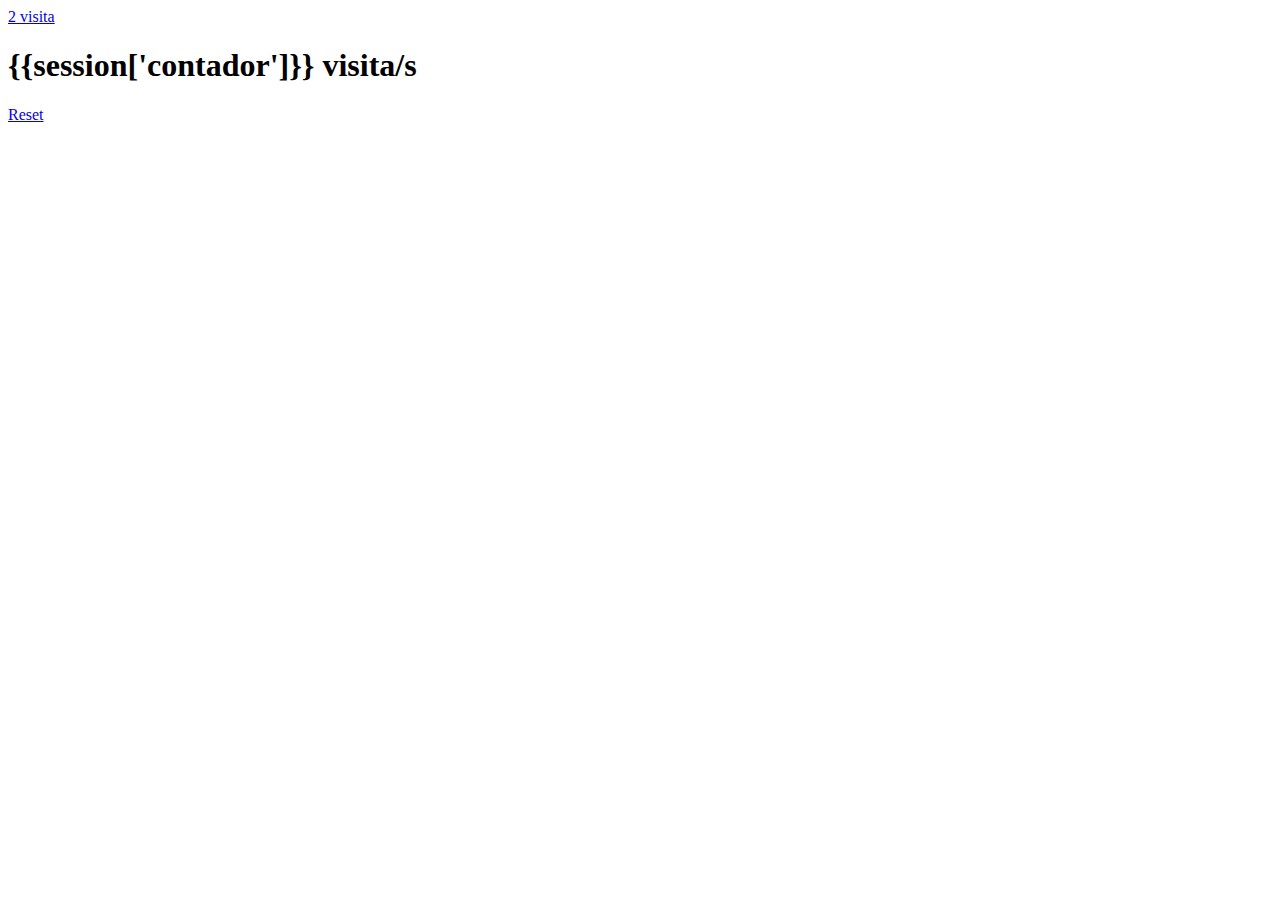
<file: Contador/templates/index.html>
<!doctype html>
<html lang="en">
  <head>
    <!-- Required meta tags -->
    <meta charset="utf-8">
    <meta name="viewport" content="width=device-width, initial-scale=1">

    <!-- Bootstrap CSS -->
    <link href="https://cdn.jsdelivr.net/npm/bootstrap@5.0.2/dist/css/bootstrap.min.css" rel="stylesheet" integrity="sha384-EVSTQN3/azprG1Anm3QDgpJLIm9Nao0Yz1ztcQTwFspd3yD65VohhpuuCOmLASjC" crossorigin="anonymous">
    <title>contador</title>

  </head>
  <body>
    <div class="container">
      <div class="row">
        <div class="d-flex justify-content-center d-flex align-items-center">
          <a href="/" class="btn btn-primary">2 visita</a>
      <h1>{{session['contador']}} visita/s</h1>
      <a href="/destroy" class="btn btn-danger">Reset</a>
    </div>
  </div>

    <!-- Option 1: Bootstrap Bundle with Popper -->
    <script src="https://cdn.jsdelivr.net/npm/bootstrap@5.0.2/dist/js/bootstrap.bundle.min.js" integrity="sha384-MrcW6ZMFYlzcLA8Nl+NtUVF0sA7MsXsP1UyJoMp4YLEuNSfAP+JcXn/tWtIaxVXM" crossorigin="anonymous"></script>
  </body>
</html>
</file>
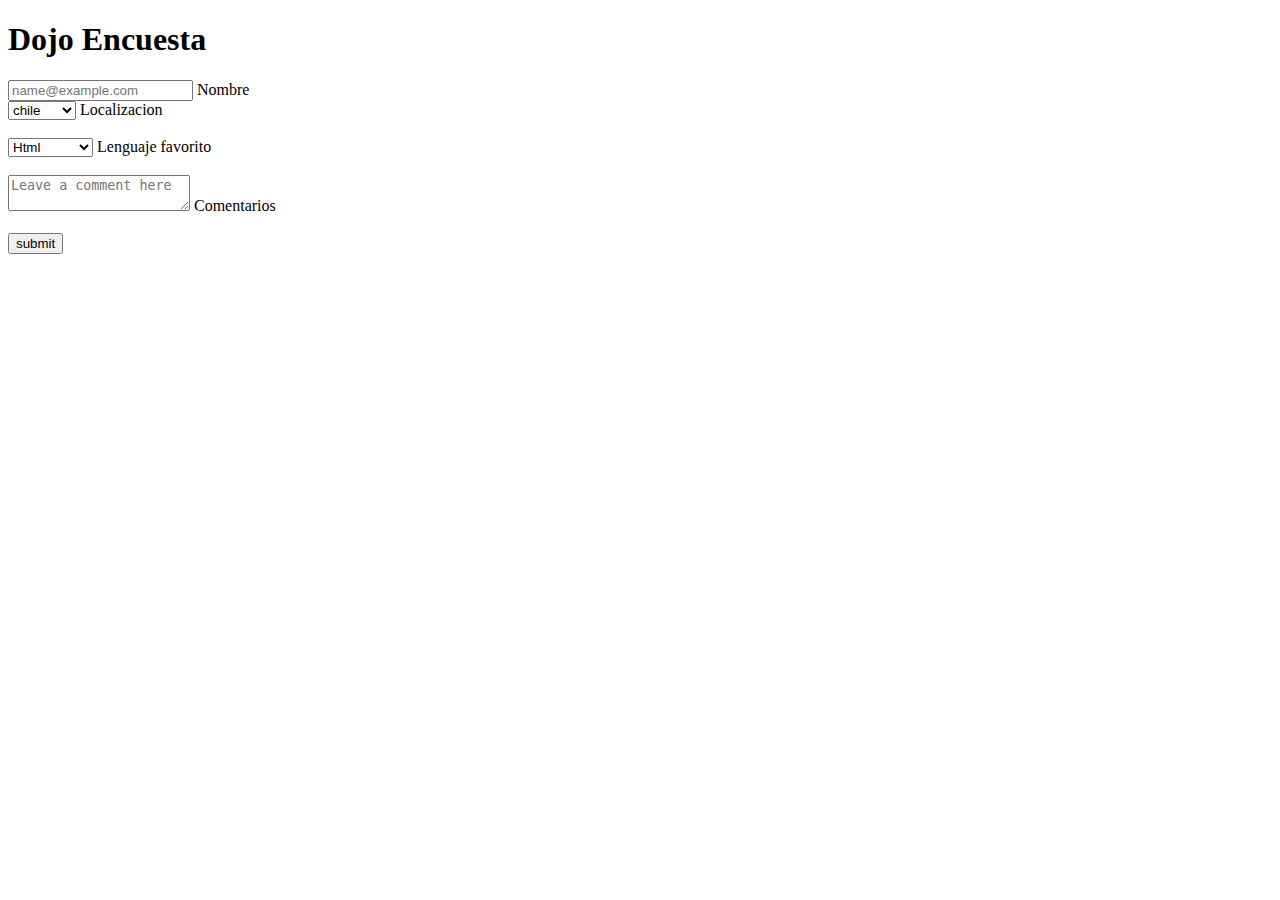
<file: formularioPost/templates/index.html>
<!doctype html>
<html lang="en">
  <head>
    <!-- Required meta tags -->
    <meta charset="utf-8">
    <meta name="viewport" content="width=device-width, initial-scale=1">
    <link href="https://cdn.jsdelivr.net/npm/bootstrap@5.0.2/dist/css/bootstrap.min.css" rel="stylesheet" integrity="sha384-EVSTQN3/azprG1Anm3QDgpJLIm9Nao0Yz1ztcQTwFspd3yD65VohhpuuCOmLASjC" crossorigin="anonymous">

    <title>Dojo Encuesta</title>
  </head>
  <body>
    <form action="/procesado" method="post" class="bg-dark text-primary p-5 rounded col-6 mx-auto">
        <div class="container-md border p-3 mb-2 bg-secondary">
        <h1 class="text-info">Dojo Encuesta</h1>


        <div class="form-floating mb-3">
            <input name="nombre" type="nombre" class="form-control" id="floatingInput" placeholder="name@example.com">
            <label for="floatingInput">Nombre</label>
          </div>

        <div class="form-floating" for="localizacion">
            <select name="localizacion" class="form-select" id="floatingSelect" aria-label="Floating label select example">
              <option value="Chile">chile</option>
              <option value="Peru">peru</option>
              <option value="Seattle">seattle</option>
              <option value="chicago">chicago</option>
              <option value="mexico">mexico</option>
            </select>
            <label for="floatingSelect">Localizacion</label>
          </div><br>
          <div class="form-floating" >
            <select name="lenguaje" class="form-select" id="floatingSelect" aria-label="Floating label select example">
              <option value="html">Html</option>
              <option value="JavaScript">JavaScript</option>
              <option value="React">React</option>
              <option value="Python">Python</option>
              <option value="Java">Java</option>
            </select>
            <label for="floatingSelect">Lenguaje favorito</label>
          </div><br>
          <div class="form-floating">
            <textarea  name="comentarios" class="form-control" placeholder="Leave a comment here" id="floatingTextarea"></textarea>
            <label for="comentarios">Comentarios</label>
          </div><br>
          <input type="submit" value="submit" class="btn btn-success">
    </div>

    <!-- Option 1: Bootstrap Bundle with Popper -->
    <script src="https://cdn.jsdelivr.net/npm/bootstrap@5.0.2/dist/js/bootstrap.bundle.min.js" integrity="sha384-MrcW6ZMFYlzcLA8Nl+NtUVF0sA7MsXsP1UyJoMp4YLEuNSfAP+JcXn/tWtIaxVXM" crossorigin="anonymous"></script>
    </form>
    </body>
</html>
</file>
